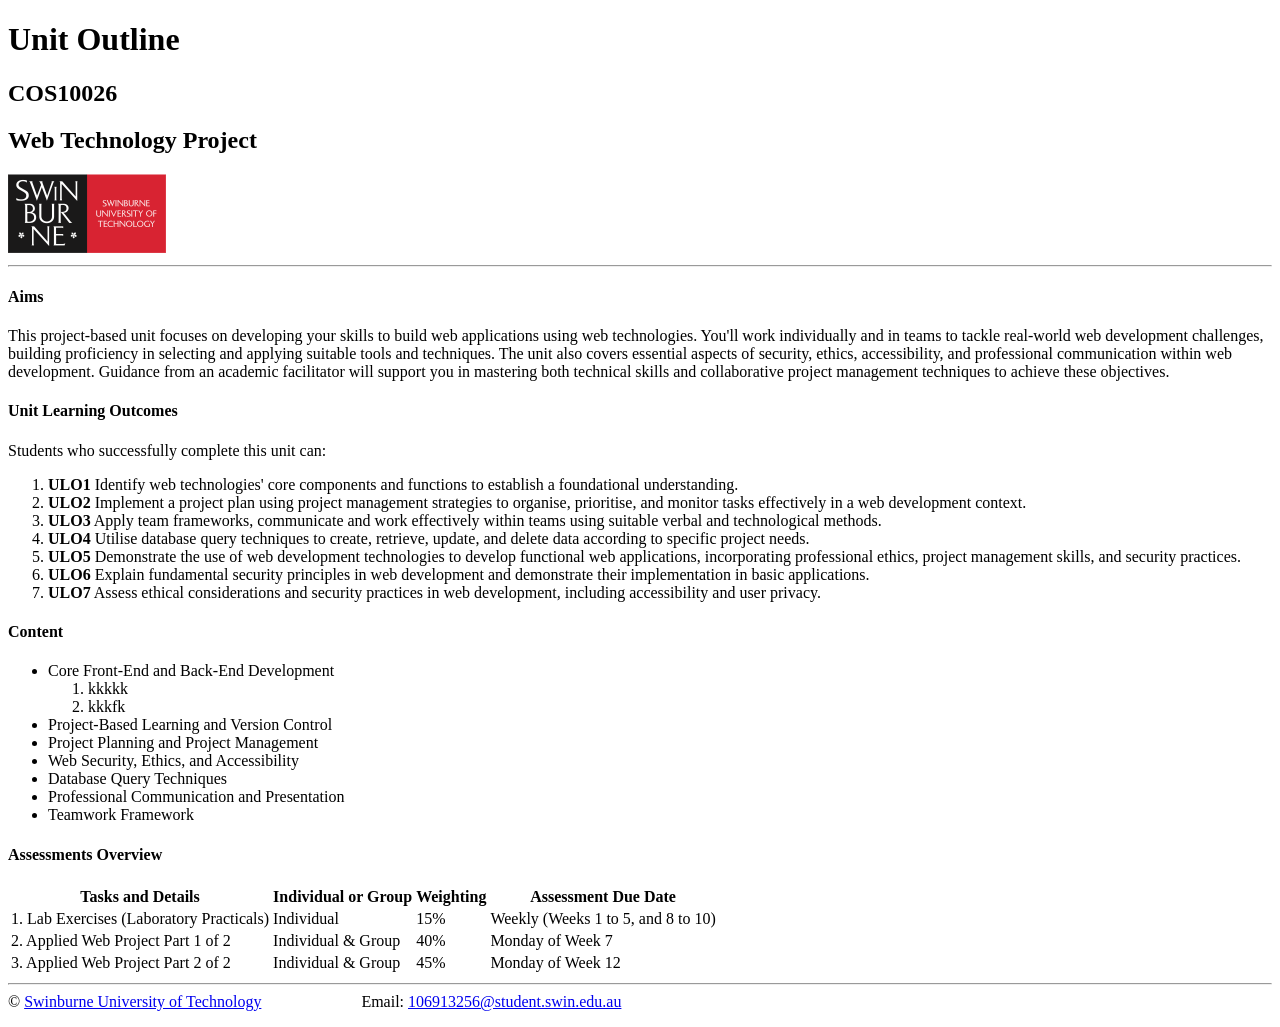
<file: week 2/index.html>
<!DOCTYPE html>
<html lang="en">
<head>
    <meta charset="UTF-8">
    <meta name="description" content="Unit Outline for COS10026 Web Technology Project">
    <meta name="keywords" content="COS10026, Swinburne, Unit Outline">
    <meta name="author" content="Ngan Bui"> 
    <title>COS10026 Unit Outline</title>
</head>
<body>
    <h1>Unit Outline</h1>
    <h2>COS10026</h2>
    <h2>Web Technology Project</h2>
    <img src="swin_logo.png" alt="Swinburne University of Technology logo"> 

    <hr>

    <h4>Aims</h4>
    <p>This project-based unit focuses on developing your skills to build web applications using web technologies. You'll work individually and in teams to tackle real-world web development challenges, building proficiency in selecting and applying suitable tools and techniques. The unit also covers essential aspects of security, ethics, accessibility, and professional communication within web development. Guidance from an academic facilitator will support you in mastering both technical skills and collaborative project management techniques to achieve these objectives.</p>
    <h4>Unit Learning Outcomes</h4>
    <p>Students who successfully complete this unit can:</p>
    <ol>
        <li><strong>ULO1</strong> Identify web technologies' core components and functions to establish a foundational understanding.</li>
        <li><strong>ULO2</strong> Implement a project plan using project management strategies to organise, prioritise, and monitor tasks effectively in a web development context.</li>
        <li><strong>ULO3</strong> Apply team frameworks, communicate and work effectively within teams using suitable verbal and technological methods.</li>
        <li><strong>ULO4</strong> Utilise database query techniques to create, retrieve, update, and delete data according to specific project needs.</li>
        <li><strong>ULO5</strong> Demonstrate the use of web development technologies to develop functional web applications, incorporating professional ethics, project management skills, and security practices.</li>
        <li><strong>ULO6</strong> Explain fundamental security principles in web development and demonstrate their implementation in basic applications.</li>
        <li><strong>ULO7</strong> Assess ethical considerations and security practices in web development, including accessibility and user privacy.</li>
    </ol>

    <h4>Content</h4>
    <ul>
        <li>Core Front-End and Back-End Development
            <ol>
                <li>kkkkk </li>
                <li> kkkfk</li>
            </ol>
        </li>
        <li>Project-Based Learning and Version Control</li>
        <li>Project Planning and Project Management</li>
        <li>Web Security, Ethics, and Accessibility</li>
        <li>Database Query Techniques</li>
        <li>Professional Communication and Presentation</li>
        <li>Teamwork Framework</li>
    </ul>

    <h4>Assessments Overview</h4>
    <table>
        <thead>
            <tr>
                <th>Tasks and Details</th>
                <th>Individual or Group</th>
                <th>Weighting</th>
                <th>Assessment Due Date</th>
            </tr>
        </thead>
        <tbody>
            <tr>
                <td>1. Lab Exercises (Laboratory Practicals)</td>
                <td>Individual</td>
                <td>15%</td>
                <td>Weekly (Weeks 1 to 5, and 8 to 10)</td>
            </tr>
            <tr>
                <td>2. Applied Web Project Part 1 of 2</td>
                <td>Individual & Group</td>
                <td>40%</td>
                <td>Monday of Week 7</td>
            </tr>
            <tr>
                <td>3. Applied Web Project Part 2 of 2</td>
                <td>Individual & Group</td>
                <td>45%</td>
                <td>Monday of Week 12</td>
            </tr>
        </tbody>
    </table>

    <hr>

    <footer>
        &copy; <a href="https://www.swinburne.edu.au/">Swinburne University of Technology</a> &nbsp; &nbsp; &nbsp; &nbsp; &nbsp; &nbsp; &nbsp; &nbsp; &nbsp; &nbsp; &nbsp; &nbsp;  Email: <a href="mailto:106913256@student.swin.edu.au">106913256@student.swin.edu.au</a></p>
    </footer>
</body>
</html>
</file>
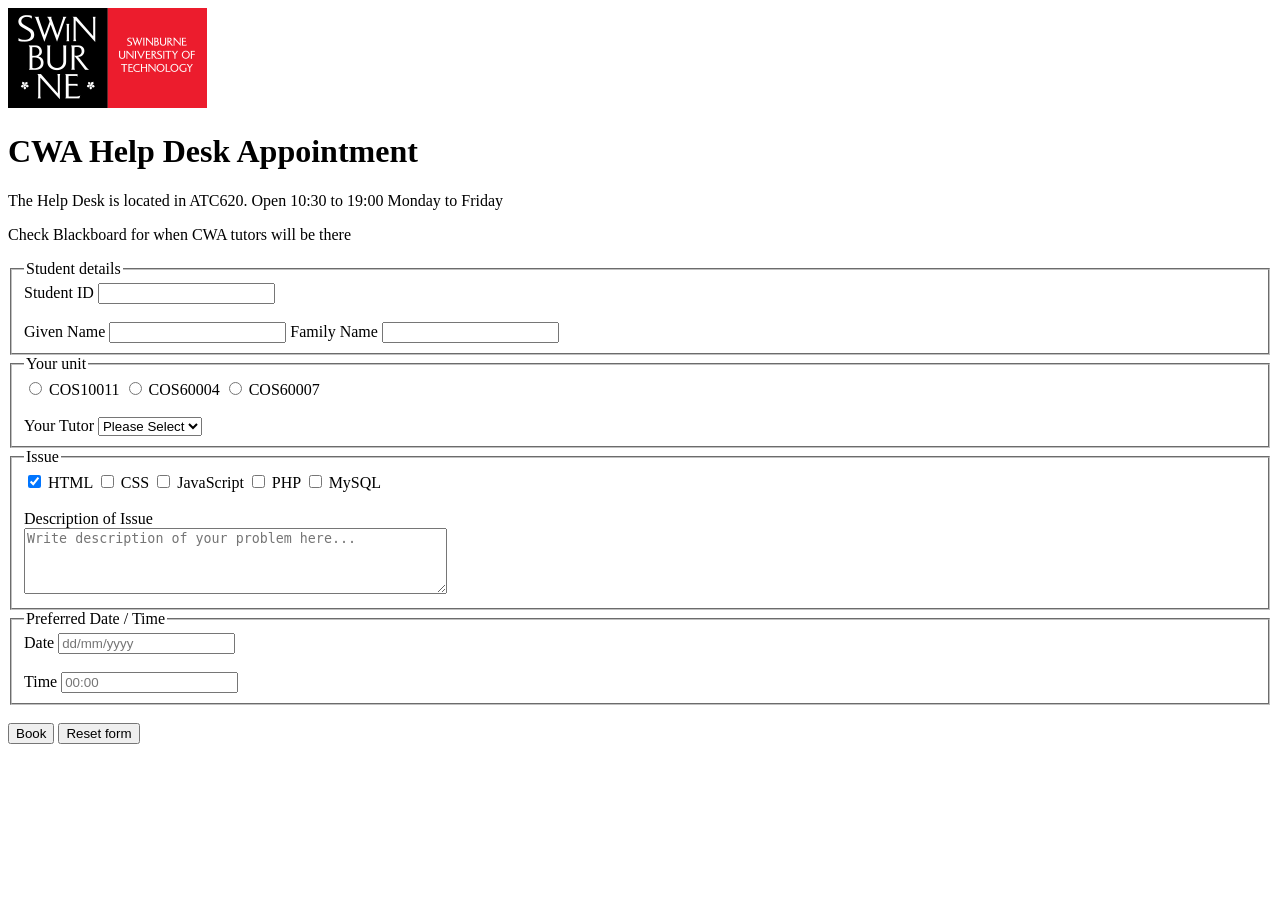
<file: week 3/helpdesk.html>
<!DOCTYPE html>
<html lang="en">
<head>
    <meta charset="UTF-8">
    <meta name="description" content="CWA Help Desk Appointment Form">
    <meta name="keywords" content="Swinburne, CWA">
    <meta name="author" content="NganBui">
    <title>CWA Help Desk Appointment</title>
</head>
<body>
    
    <a href="http://www.swin.edu.au">
        <img src="logo.png" alt="Swinburne Logo">
    </a>
    <h1>CWA Help Desk Appointment</h1>
    <p>The Help Desk is located in ATC620. Open 10:30 to 19:00 Monday to Friday</p>
    <p>Check Blackboard for when CWA tutors will be there</p>

    <form method = "POST" action = "http://mercury.swin.edu.au/it000000/formtest.php">
        <fieldset>
            <legend>Student details</legend>
            <label for="studentId">Student ID</label>
            <input type="text" id="studentId" name="studentId" required pattern="\d{7,10}">
            <br><br>
            <label for="givenName">Given Name</label>
            <input type="text" id="givenName" name="givenName" required maxlength="15" pattern="[A-Za-z]+">
            
            <label for="familyName">Family Name</label>
            <input type="text" id="familyName" name="familyName" required maxlength="15" pattern="[A-Za-z]+">
        </fieldset>

        <fieldset>
            <legend>Your unit</legend>
            <input type="radio" id="unit1" name="unit" value="COS10011" required>
            <label for="unit1">COS10011</label>
            
            <input type="radio" id="unit2" name="unit" value="COS60004">
            <label for="unit2">COS60004</label>
            
            <input type="radio" id="unit3" name="unit" value="COS60007">
            <label for="unit3">COS60007</label>
            <br><br>
            
            <label for="tutor">Your Tutor</label>
            <select id="tutor" name="tutor" required>
                <option value="">Please Select</option>
                <option value="Alice">Alice</option>
                <option value="Bob">Bob</option>
                <option value="Charlie">Charlie</option>
            </select>
        </fieldset>

        <fieldset>
            <legend>Issue</legend>
            <input type="checkbox" id="issueHTML" name="issue[]" value="HTML" checked="checked">
            <label for="issueHTML">HTML</label>
            
            <input type="checkbox" id="issueCSS" name="issue[]" value="CSS">
            <label for="issueCSS">CSS</label>
            
            <input type="checkbox" id="issueJS" name="issue[]" value="JavaScript">
            <label for="issueJS">JavaScript</label>
            
            <input type="checkbox" id="issuePHP" name="issue[]" value="PHP">
            <label for="issuePHP">PHP</label>
            
            <input type="checkbox" id="issueMySQL" name="issue[]" value="MySQL">
            <label for="issueMySQL">MySQL</label>
            <br><br>
            
            <label for="description">Description of Issue</label><br>
            <textarea id="description" name="description" rows="4" cols="50" placeholder="Write description of your problem here..."></textarea>
        </fieldset>

        <fieldset>
            <legend>Preferred Date / Time</legend>
            <label for="prefDate">Date</label>
            <input type="text" id="prefDate" name="prefDate" placeholder="dd/mm/yyyy" pattern="\d{2}/\d{2}/\d{4}">
            <br><br>
            <label for="prefTime">Time</label>
            <input type="text" id="prefTime" name="prefTime" placeholder="00:00" pattern="([01]?[0-9]|2[0-3]):[0-5][0-9]">
        </fieldset>

        <br>
        <input type="submit" value="Book">
        <input type="reset" value="Reset form">
    </form>
</body>
</html>
</file>
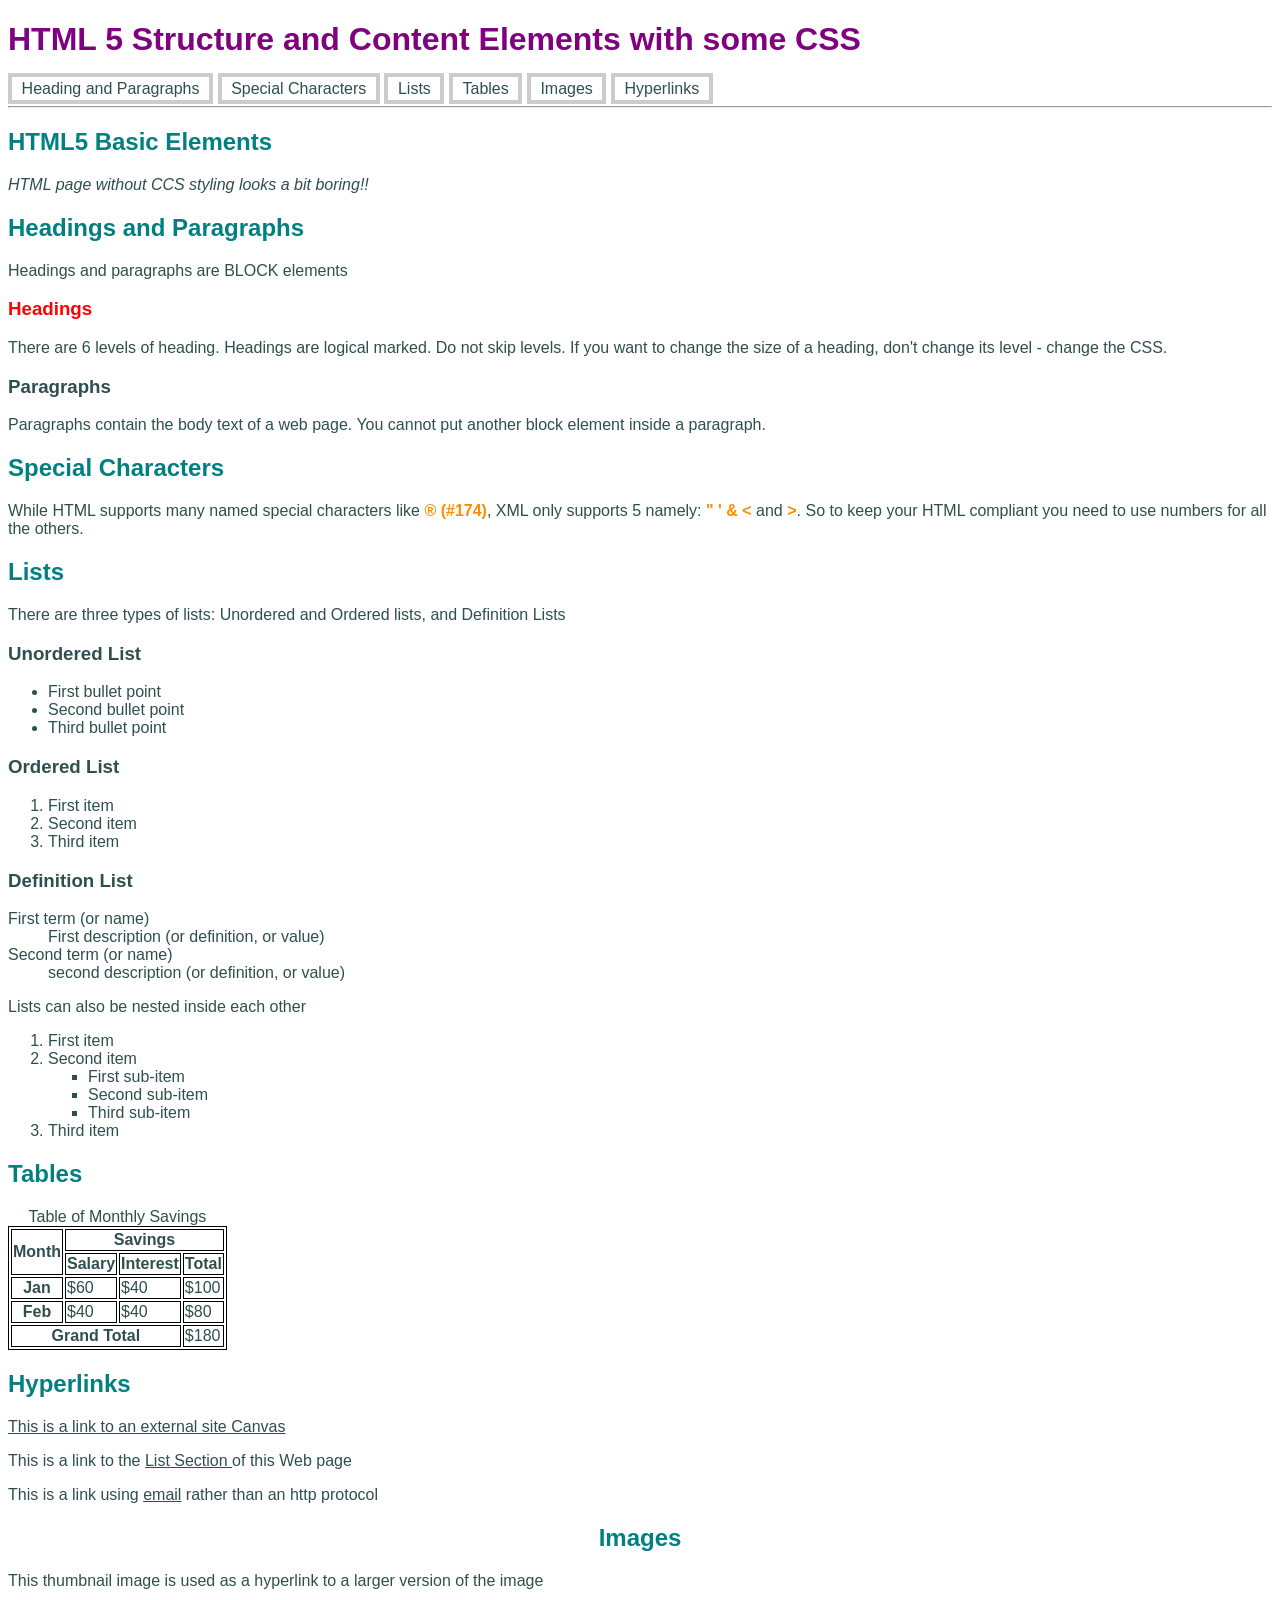
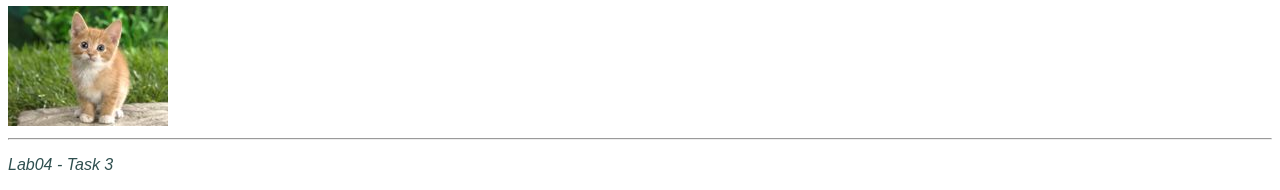
<file: week 4/lab04.html>
<!DOCTYPE html>
<html lang="en">
<head>
  <meta charset="utf-8" />
  <meta name="description" content="Demonstrates some basic HTML content elements and CSS" />
  <meta name="keywords" content="HTML5, tags" />
  <meta name="author" content="A Lecturer"  />
  <title>HTML Structure and Content Elements + CSS</title>
  <link rel="stylesheet" href="lab04.css">
  
</head>
<body>
   <header>
     <h1>HTML 5 Structure and Content Elements with some CSS</h1>
     <nav>
         <a href="#headings">Heading and Paragraphs</a> 
         <a href="#sc">Special Characters</a> 
         <a href="#lists">Lists</a> 
         <a href="#tables">Tables</a>
         <a href="#images">Images</a>
         <a href="#hyperlinks">Hyperlinks</a>
      </nav>
      <hr />
   </header>
   
   <article>   
   <h2>HTML5 Basic Elements</h2> 
      <aside>
         <p>HTML page without CCS styling looks a bit boring!!</p>
      </aside>
      <h2 id="headings">Headings and Paragraphs </h2>
      <p>Headings and paragraphs are BLOCK elements</p>
      <h3 class="red-text">  Headings</h3>
      <p>There are 6 levels of heading. Headings are logical marked. Do not skip levels. If you want to change the size of a heading, don't change its level - change the CSS.</p>
      <h3>Paragraphs</h3>
      <p>Paragraphs contain the body text of a web page. You cannot put another block element inside a paragraph.</p>
      
      <h2 id="sc">Special Characters</h2>
      <p>While HTML supports many named special characters like <span class="special">&#174; (#174)</span>, XML only supports 5 namely: <span class="special">&quot; &apos; &amp; &lt;</span>  and <span class="special">&gt;</span>.  So to keep your HTML compliant you need to use numbers for all the others.</p>
      
         
   
      <h2 id="list">Lists</h2>
      <p>There are three types of lists: Unordered and Ordered lists, and Definition Lists</p>
      <h3>Unordered List</h3>
	  <ul>
         <li>First bullet point</li>
         <li>Second bullet point</li>
         <li>Third bullet point</li>
      </ul>
      <h3>Ordered List</h3>
      <ol>
         <li>First item</li>
         <li>Second item</li>
         <li>Third item</li>
      </ol>
	  <h3>Definition List</h3>
	  <dl>
		<dt>First term (or name)</dt>
			<dd>First description (or definition, or value)</dd>
		<dt>Second term (or name)</dt>
			<dd>second description (or definition, or value)</dd>
      </dl> 
      <p>Lists can also be nested inside each other</p>
      <ol>
         <li>First item</li>
         <li>Second item
            <ul>
               <li>First sub-item</li>
               <li>Second sub-item</li>
               <li>Third sub-item</li>
            </ul>
         </li>
         <li>Third item</li>
      </ol>		

      <h2 id="tables">Tables</h2>
      <table>
         <caption>Table of Monthly Savings</caption>
         <thead>
            <tr>
         
              <th rowspan="2" scope="col">Month</th>
              <th colspan="3" scope="col">Savings</th>
            </tr>
            <tr>
              <th scope="col">Salary</th>
              <th scope="col">Interest</th>
              <th scope="col">Total</th>
            </tr>
        </thead>
        <tbody>
         <tr>
           <th scope="row">Jan</th>
           <td>$60</td>
           <td>$40</td>
           <td>$100</td>
         </tr>
         <tr>
           <th scope="row">Feb</th>
           <td>$40</td>
           <td>$40</td>
           <td>$80</td>
         </tr>
        </tbody>
        <tfoot>
         <tr>
            <th colspan="3" scope="row"> Grand Total</th>
            <td>$180</td>
         </tr>
        </tfoot>
		</table>
      
      <h2 id="hyperlinks">Hyperlinks</h2>
      <p><a href="https://swinburne.instructure.com" title="This takes you to Canvas"> This is a link to an external site Canvas</a></p>
      <p>This is a link to the <a href="#list">List Section </a> of this Web page</p>
      <p>This is a link using <a href="mailto:someone@swin.edu.au"> email</a> rather than an http protocol</p> 
	  
      <h2 id="images">Images</h2>
      <p>This thumbnail image is used as a hyperlink to a larger version of the image</p>
      <a href="mycat.jpg">  <img src="mycat_small.jpg" alt="Photo of my cat" title="Filesize 222kb " /></a>

      
      <hr />
   </article>
	<footer>
		<p>Lab04 - Task 3</p>
	</footer>
</body>

</html>
</file>
<file: week 4/lab04.css>
/*
filename: lab04.css
author: Ngan Bui
created: October 9, 2026
last modified: October 9, 2026
description: CSS for lab04.html
*/

* {
    font-family: Calibri, sans-serif;
    color: #2F4F4F;
}

h1 {
    color: purple;
    font-size: 2em;
    font-weight: bold;
}

h2 {
    color: rgb(0, 128, 128);
    font-weight: bold;
    font-size: 1.5em; 
}

h1, h2, h3 {
    font-family: Arial, sans-serif;
}
.red-text {
    color: red;
}

aside, footer {
    font-style: italic;
}

table, th, td {
    border: 1px solid black;
}

#images {
    text-align: center;
}


#heading {
    color: red;
}

.special {
    color: darkorange;
    font-weight: bold;
}

nav a {
    text-decoration: none;
    padding: 0.2em 0.6em;
    border: 4px solid #ccc;
}
ol ul {
    list-style-type: square;
}

aside:hover {
    display: none;
}

nav a:hover {
    background-color: lightblue;
    border-color: rgb(202, 202, 253);
}
</file>
